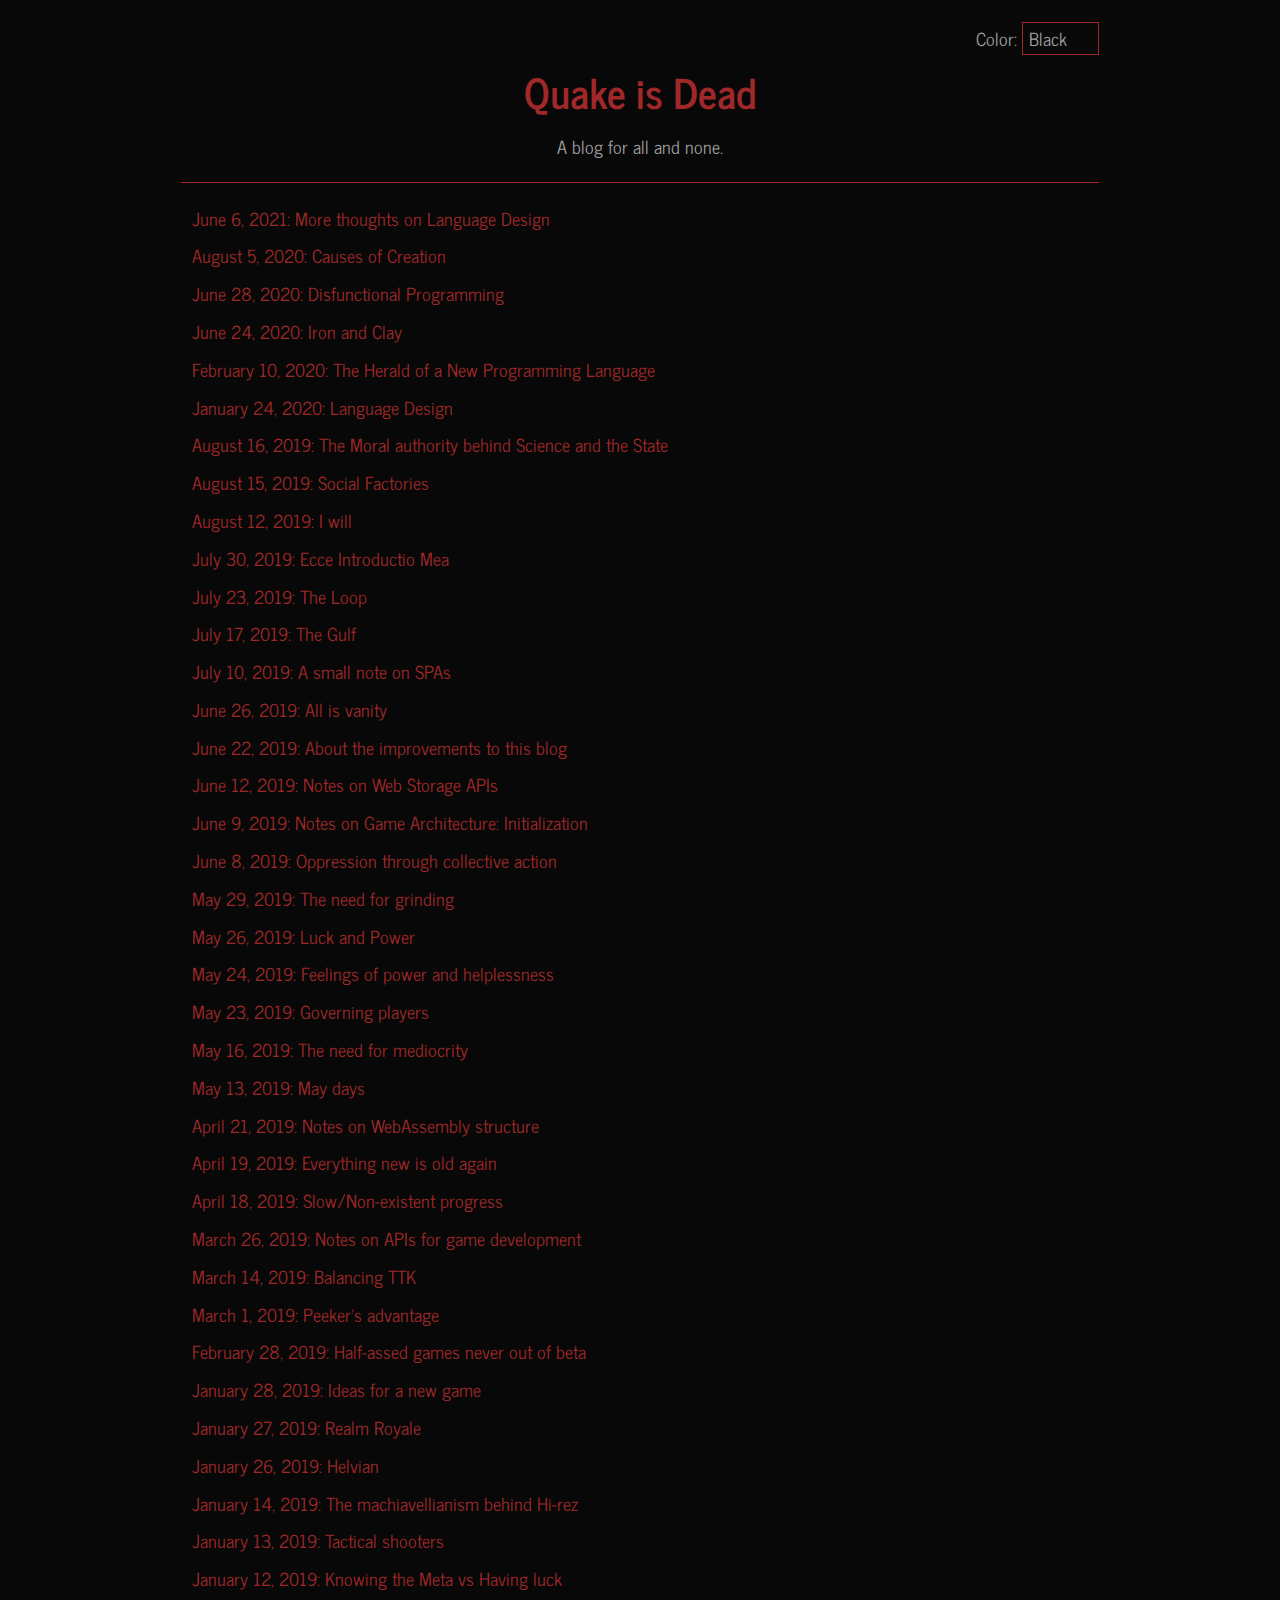
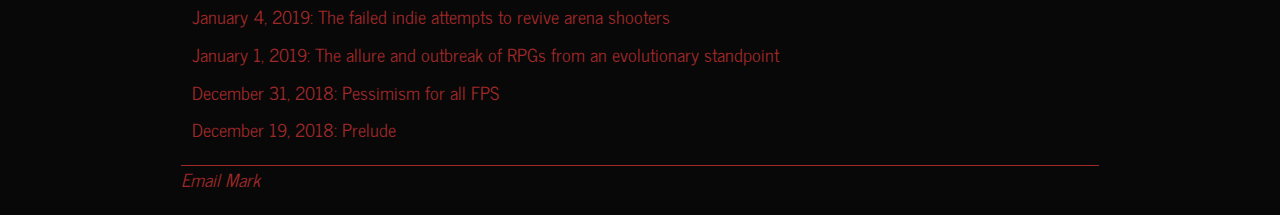
<file: index.html>
<!DOCTYPE html>
<html lang="en">
	<head>
		<meta charset="UTF-8">
		<style>
			body {
				opacity: 0;
				transition: all 0.3s ease-in;
			}
		</style>
		<meta name="viewport" content="width=device-width,initial-scale=1">
		<title>Quake is Dead</title>
		<meta name="author" content="Mark Swoope">
		<link rel="stylesheet" href="https://fonts.googleapis.com/css?family=News+Cycle|Share+Tech+Mono">
		<link rel="stylesheet" href="normalize.css">
		<link rel="stylesheet" href="swoope.css">
		<link rel="stylesheet" href="main.css">
		<link rel="stylesheet" media="print" href="print.css">
		<noscript>
			<style>
				body {
					opacity: 1;
					background-color: var(--background-color);
				}
			</style>
		</noscript>
	</head>
	<body>
		<div id="color">
			Color:
			<select>
			</select>
		</div>
		<header>
			<h1><a href="#">Quake is Dead</a></h1>
			<p>A blog for all and none.</p>
		</header>
		<noscript>This site requires Javascript.</noscript>
		<main class="hidden">
		</main>
		<footer class="hidden">
			<address>
				<a href="mailto:markswoope@outlook.com">Email Mark</a>
			</address>
		</footer>
		<script src="main.js"></script>
	</body>
</html>
</file>
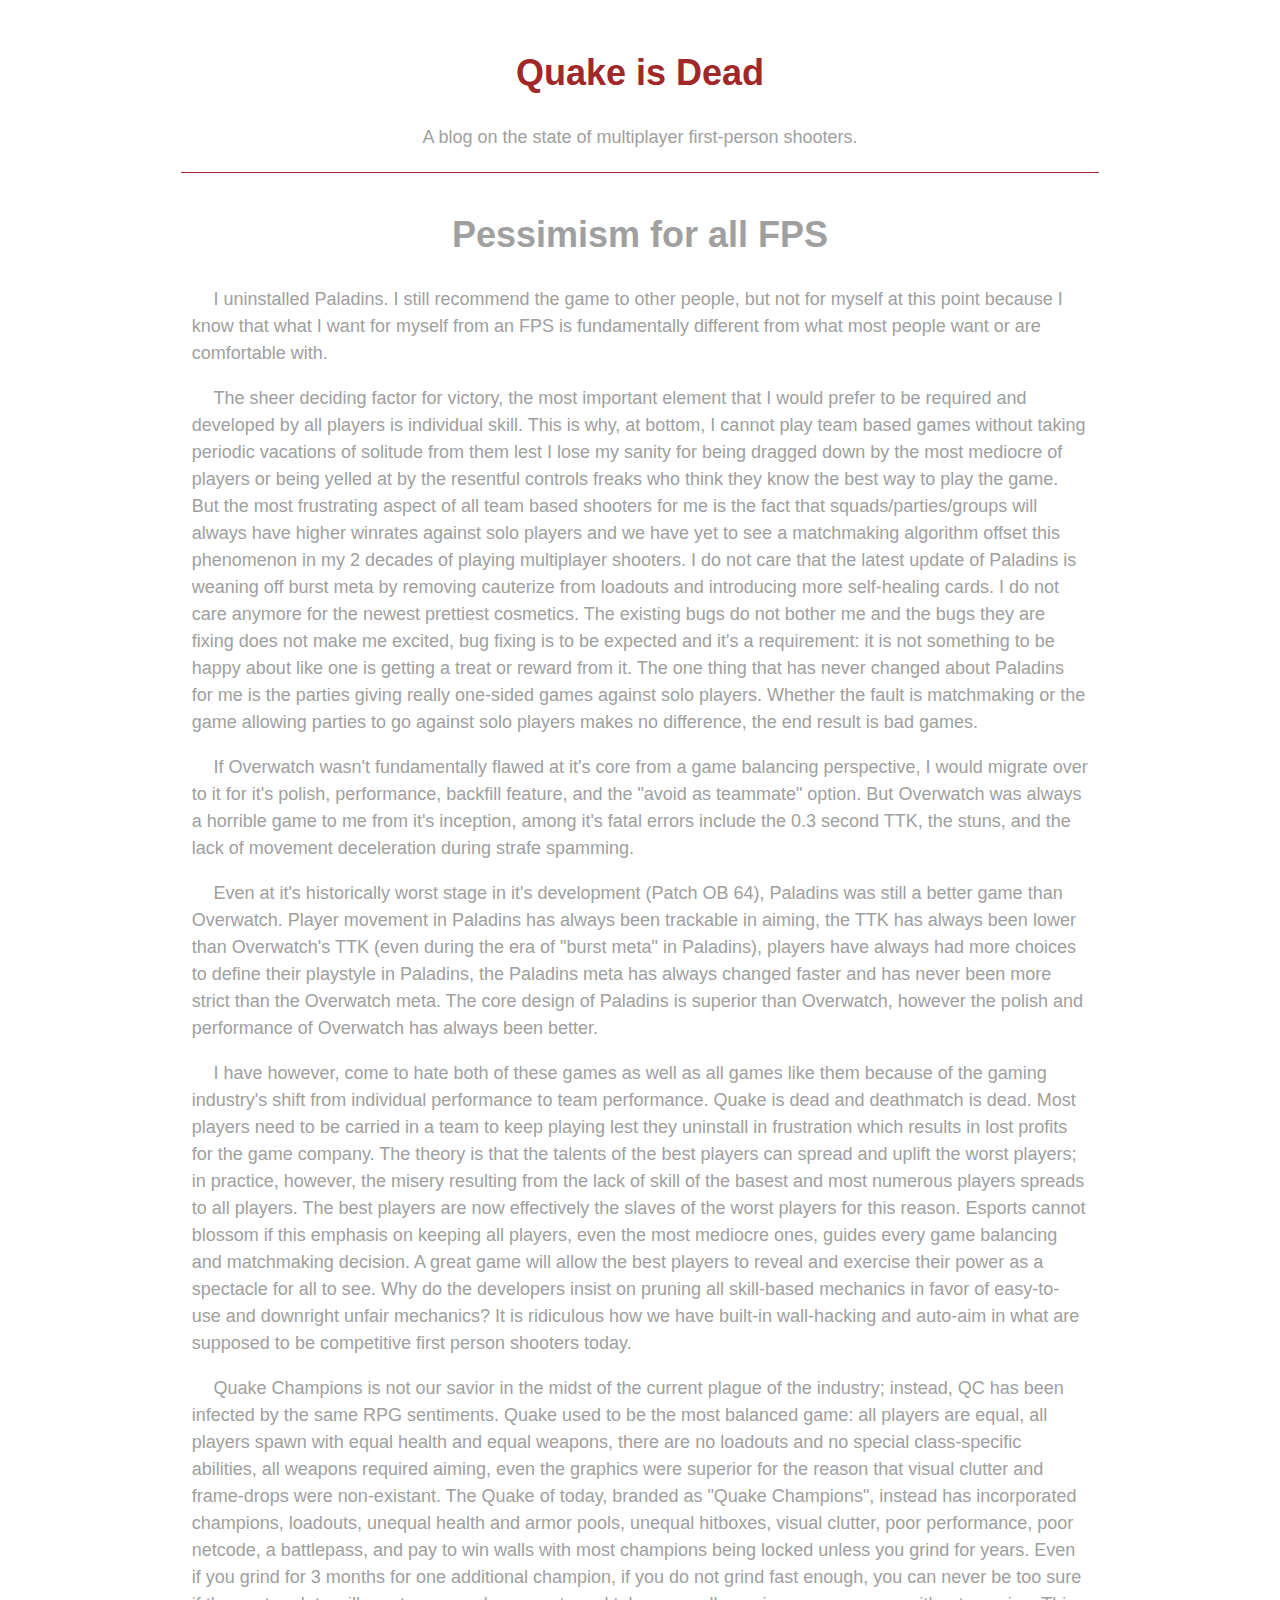
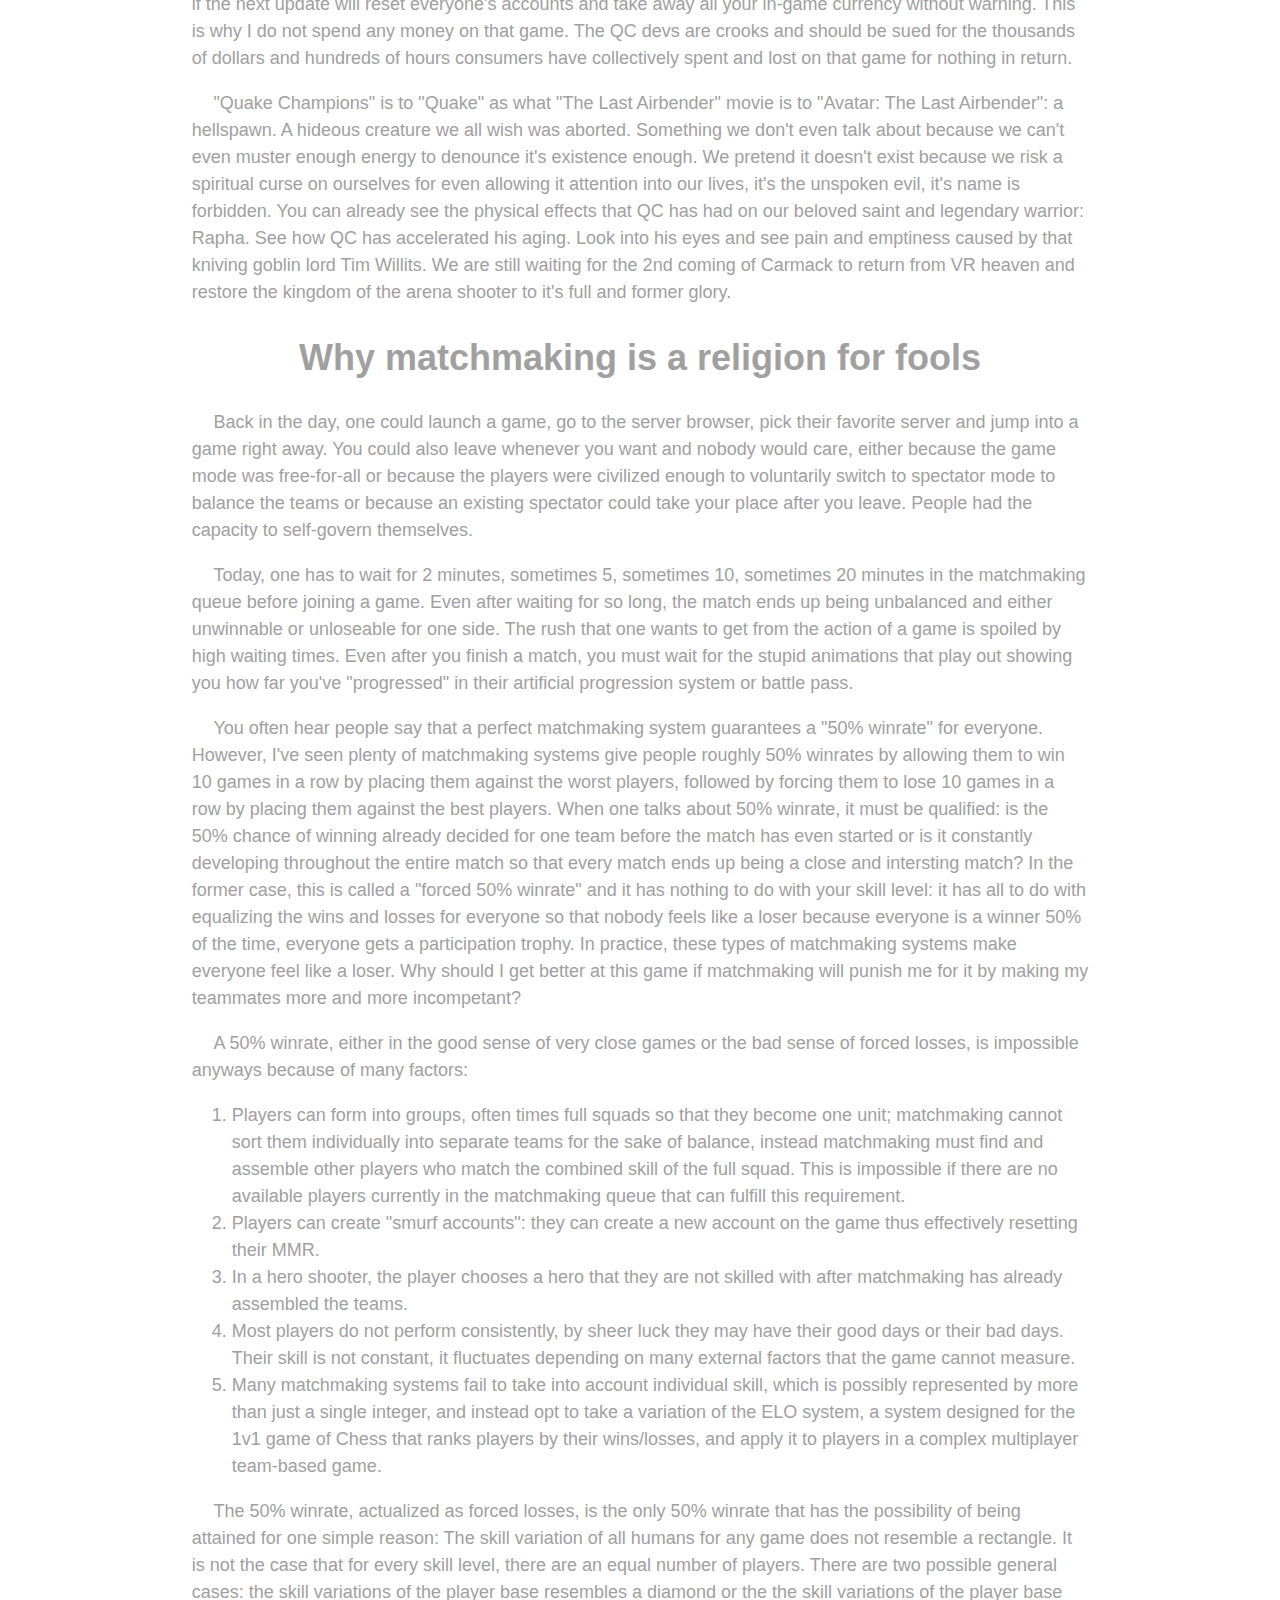
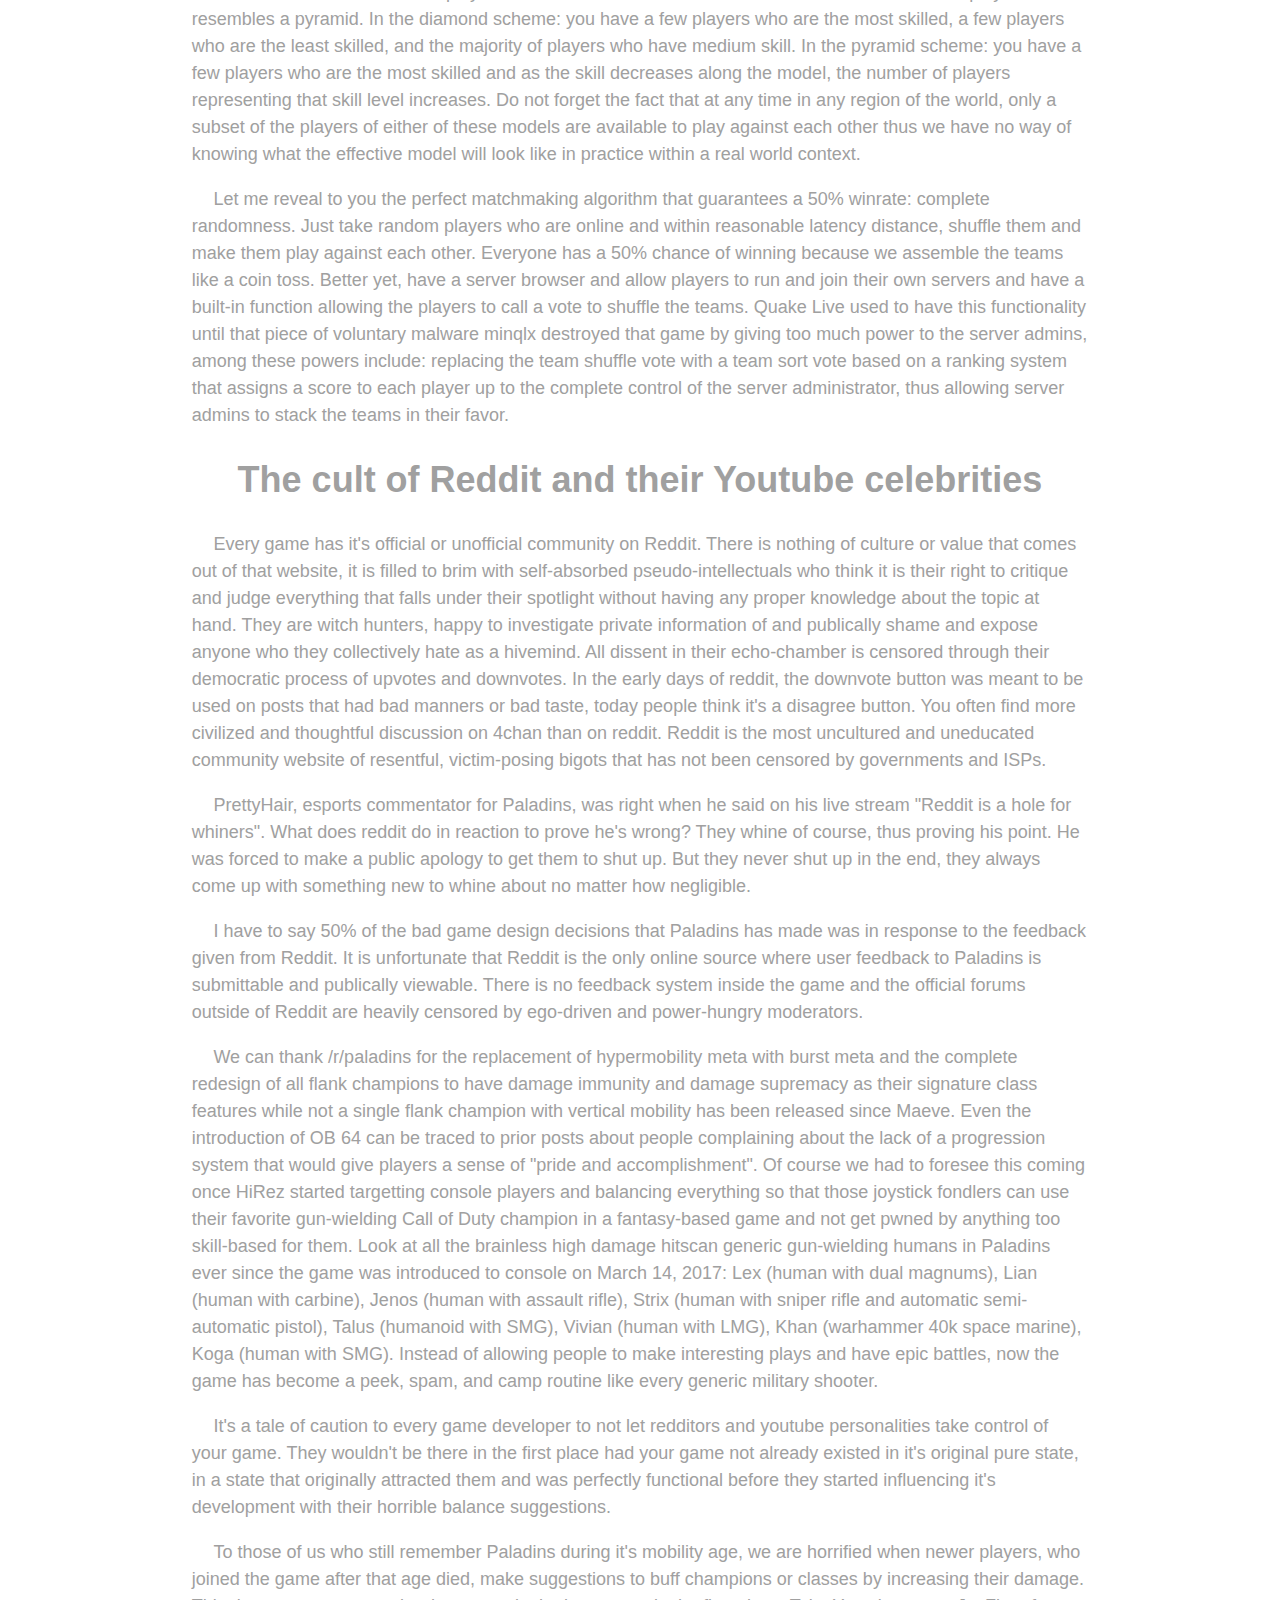
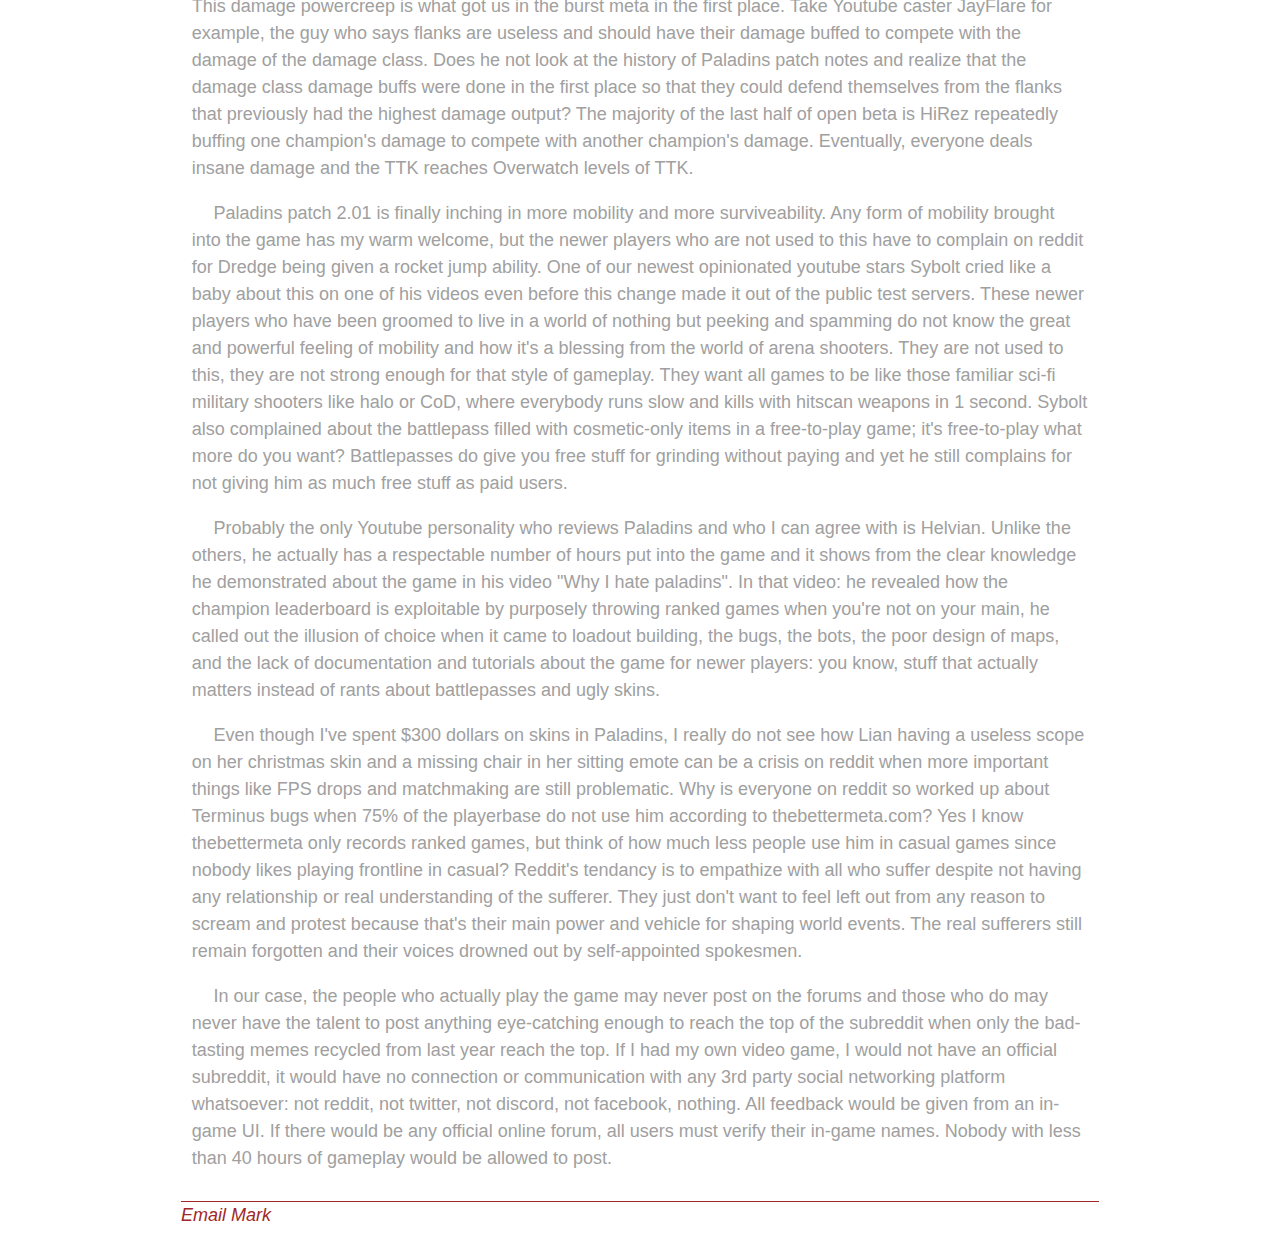
<file: 12_31_2018.html>
<!DOCTYPE html>
<html lang="en">
	<head>
		<meta charset="UTF-8">
		<meta name="viewport" content="width=device-width, initial-scale=1.0">
		<title>Quake is Dead - 12/31/2018</title>
		<meta name="author" content="Mark Swoope">
		<link rel="stylesheet" href="normalize.css">
		<link rel="stylesheet" href="https://fonts.googleapis.com/css?family=Lustria">
		<link rel="stylesheet" href="main.css">
	</head>
	<body>
		<header>
			<h1><a href="index.html">Quake is Dead</a></h1>
			<p>A blog on the state of multiplayer first-person shooters.</p>
		</header>
		<main>
			<h1>Pessimism for all FPS</h1>
			<p>I uninstalled Paladins. I still recommend the game to other people, but not for myself at this point because I know that what I want for myself from an FPS is fundamentally different from what most people want or are comfortable with.</p>
			<p>The sheer deciding factor for victory, the most important element that I would prefer to be required and developed by all players is individual skill. This is why, at bottom, I cannot play team based games without taking periodic vacations of solitude from them lest I lose my sanity for being dragged down by the most mediocre of players or being yelled at by the resentful controls freaks who think they know the best way to play the game. But the most frustrating aspect of all team based shooters for me is the fact that squads/parties/groups will always have higher winrates against solo players and we have yet to see a matchmaking algorithm offset this phenomenon in my 2 decades of playing multiplayer shooters. I do not care that the latest update of Paladins is weaning off burst meta by removing cauterize from loadouts and introducing more self-healing cards. I do not care anymore for the newest prettiest cosmetics. The existing bugs do not bother me and the bugs they are fixing does not make me excited, bug fixing is to be expected and it's a requirement: it is not something to be happy about like one is getting a treat or reward from it. The one thing that has never changed about Paladins for me is the parties giving really one-sided games against solo players. Whether the fault is matchmaking or the game allowing parties to go against solo players makes no difference, the end result is bad games.</p>
			<p>If Overwatch wasn't fundamentally flawed at it's core from a game balancing perspective, I would migrate over to it for it's polish, performance, backfill feature, and the "avoid as teammate" option. But Overwatch was always a horrible game to me from it's inception, among it's fatal errors include the 0.3 second TTK, the stuns, and the lack of movement deceleration during strafe spamming.</p>
			<p>Even at it's historically worst stage in it's development (Patch OB 64), Paladins was still a better game than Overwatch. Player movement in Paladins has always been trackable in aiming, the TTK has always been lower than Overwatch's TTK (even during the era of "burst meta" in Paladins), players have always had more choices to define their playstyle in Paladins, the Paladins meta has always changed faster and has never been more strict than the Overwatch meta. The core design of Paladins is superior than Overwatch, however the polish and performance of Overwatch has always been better.</p>
			<p>I have however, come to hate both of these games as well as all games like them because of the gaming industry's shift from individual performance to team performance. Quake is dead and deathmatch is dead. Most players need to be carried in a team to keep playing lest they uninstall in frustration which results in lost profits for the game company. The theory is that the talents of the best players can spread and uplift the worst players; in practice, however, the misery resulting from the lack of skill of the basest and most numerous players spreads to all players. The best players are now effectively the slaves of the worst players for this reason. Esports cannot blossom if this emphasis on keeping all players, even the most mediocre ones, guides every game balancing and matchmaking decision. A great game will allow the best players to reveal and exercise their power as a spectacle for all to see. Why do the developers insist on pruning all skill-based mechanics in favor of easy-to-use and downright unfair mechanics? It is ridiculous how we have built-in wall-hacking and auto-aim in what are supposed to be competitive first person shooters today.</p>
			<p>Quake Champions is not our savior in the midst of the current plague of the industry; instead, QC has been infected by the same RPG sentiments. Quake used to be the most balanced game: all players are equal, all players spawn with equal health and equal weapons, there are no loadouts and no special class-specific abilities, all weapons required aiming, even the graphics were superior for the reason that visual clutter and frame-drops were non-existant. The Quake of today, branded as "Quake Champions", instead has incorporated champions, loadouts, unequal health and armor pools, unequal hitboxes, visual clutter, poor performance, poor netcode, a battlepass, and pay to win walls with most champions being locked unless you grind for years. Even if you grind for 3 months for one additional champion, if you do not grind fast enough, you can never be too sure if the next update will reset everyone's accounts and take away all your in-game currency without warning. This is why I do not spend any money on that game. The QC devs are crooks and should be sued for the thousands of dollars and hundreds of hours consumers have collectively spent and lost on that game for nothing in return.</p>
			<p>"Quake Champions" is to "Quake" as what "The Last Airbender" movie is to "Avatar: The Last Airbender": a hellspawn. A hideous creature we all wish was aborted. Something we don't even talk about because we can't even muster enough energy to denounce it's existence enough. We pretend it doesn't exist because we risk a spiritual curse on ourselves for even allowing it attention into our lives, it's the unspoken evil, it's name is forbidden. You can already see the physical effects that QC has had on our beloved saint and legendary warrior: Rapha. See how QC has accelerated his aging. Look into his eyes and see pain and emptiness caused by that kniving goblin lord Tim Willits. We are still waiting for the 2nd coming of Carmack to return from VR heaven and restore the kingdom of the arena shooter to it's full and former glory.</p>
			<h1>Why matchmaking is a religion for fools</h1>
			<p>Back in the day, one could launch a game, go to the server browser, pick their favorite server and jump into a game right away. You could also leave whenever you want and nobody would care, either because the game mode was free-for-all or because the players were civilized enough to voluntarily switch to spectator mode to balance the teams or because an existing spectator could take your place after you leave. People had the capacity to self-govern themselves.</p>
			<p>Today, one has to wait for 2 minutes, sometimes 5, sometimes 10, sometimes 20 minutes in the matchmaking queue before joining a game. Even after waiting for so long, the match ends up being unbalanced and either unwinnable or unloseable for one side. The rush that one wants to get from the action of a game is spoiled by high waiting times. Even after you finish a match, you must wait for the stupid animations that play out showing you how far you've "progressed" in their artificial progression system or battle pass.</p>
			<p>You often hear people say that a perfect matchmaking system guarantees a "50% winrate" for everyone. However, I've seen plenty of matchmaking systems give people roughly 50% winrates by allowing them to win 10 games in a row by placing them against the worst players, followed by forcing them to lose 10 games in a row by placing them against the best players. When one talks about 50% winrate, it must be qualified: is the 50% chance of winning already decided for one team before the match has even started or is it constantly developing throughout the entire match so that every match ends up being a close and intersting match? In the former case, this is called a "forced 50% winrate" and it has nothing to do with your skill level: it has all to do with equalizing the wins and losses for everyone so that nobody feels like a loser because everyone is a winner 50% of the time, everyone gets a participation trophy. In practice, these types of matchmaking systems make everyone feel like a loser. Why should I get better at this game if matchmaking will punish me for it by making my teammates more and more incompetant?</p>
			<p>A 50% winrate, either in the good sense of very close games or the bad sense of forced losses, is impossible anyways because of many factors:</p>
			<ol>
				<li>Players can form into groups, often times full squads so that they become one unit; matchmaking cannot sort them individually into separate teams for the sake of balance, instead matchmaking must find and assemble other players who match the combined skill of the full squad. This is impossible if there are no available players currently in the matchmaking queue that can fulfill this requirement.</li>
				<li>Players can create "smurf accounts": they can create a new account on the game thus effectively resetting their MMR.</li>
				<li>In a hero shooter, the player chooses a hero that they are not skilled with after matchmaking has already assembled the teams.</li>
				<li>Most players do not perform consistently, by sheer luck they may have their good days or their bad days. Their skill is not constant, it fluctuates depending on many external factors that the game cannot measure.</li>
				<li>Many matchmaking systems fail to take into account individual skill, which is possibly represented by more than just a single integer, and instead opt to take a variation of the ELO system, a system designed for the 1v1 game of Chess that ranks players by their wins/losses, and apply it to players in a complex multiplayer team-based game.</li>
			</ol>
			<p>The 50% winrate, actualized as forced losses, is the only 50% winrate that has the possibility of being attained for one simple reason: The skill variation of all humans for any game does not resemble a rectangle. It is not the case that for every skill level, there are an equal number of players. There are two possible general cases: the skill variations of the player base resembles a diamond or the the skill variations of the player base resembles a pyramid. In the diamond scheme: you have a few players who are the most skilled, a few players who are the least skilled, and the majority of players who have medium skill. In the pyramid scheme: you have a few players who are the most skilled and as the skill decreases along the model, the number of players representing that skill level increases. Do not forget the fact that at any time in any region of the world, only a subset of the players of either of these models are available to play against each other thus we have no way of knowing what the effective model will look like in practice within a real world context.</p>
			<p>Let me reveal to you the perfect matchmaking algorithm that guarantees a 50% winrate: complete randomness. Just take random players who are online and within reasonable latency distance, shuffle them and make them play against each other. Everyone has a 50% chance of winning because we assemble the teams like a coin toss. Better yet, have a server browser and allow players to run and join their own servers and have a built-in function allowing the players to call a vote to shuffle the teams. Quake Live used to have this functionality until that piece of voluntary malware minqlx destroyed that game by giving too much power to the server admins, among these powers include: replacing the team shuffle vote with a team sort vote based on a ranking system that assigns a score to each player up to the complete control of the server administrator, thus allowing server admins to stack the teams in their favor.</p>
			<h1>The cult of Reddit and their Youtube celebrities</h1>
			<p>Every game has it's official or unofficial community on Reddit. There is nothing of culture or value that comes out of that website, it is filled to brim with self-absorbed pseudo-intellectuals who think it is their right to critique and judge everything that falls under their spotlight without having any proper knowledge about the topic at hand. They are witch hunters, happy to investigate private information of and publically shame and expose anyone who they collectively hate as a hivemind. All dissent in their echo-chamber is censored through their democratic process of upvotes and downvotes. In the early days of reddit, the downvote button was meant to be used on posts that had bad manners or bad taste, today people think it's a disagree button. You often find more civilized and thoughtful discussion on 4chan than on reddit. Reddit is the most uncultured and uneducated community website of resentful, victim-posing bigots that has not been censored by governments and ISPs.</p>
			<p>PrettyHair, esports commentator for Paladins, was right when he said on his live stream "Reddit is a hole for whiners". What does reddit do in reaction to prove he's wrong? They whine of course, thus proving his point. He was forced to make a public apology to get them to shut up. But they never shut up in the end, they always come up with something new to whine about no matter how negligible.</p>
			<p>I have to say 50% of the bad game design decisions that Paladins has made was in response to the feedback given from Reddit. It is unfortunate that Reddit is the only online source where user feedback to Paladins is submittable and publically viewable. There is no feedback system inside the game and the official forums outside of Reddit are heavily censored by ego-driven and power-hungry moderators.</p>
			<p>We can thank /r/paladins for the replacement of hypermobility meta with burst meta and the complete redesign of all flank champions to have damage immunity and damage supremacy as their signature class features while not a single flank champion with vertical mobility has been released since Maeve. Even the introduction of OB 64 can be traced to prior posts about people complaining about the lack of a progression system that would give players a sense of "pride and accomplishment". Of course we had to foresee this coming once HiRez started targetting console players and balancing everything so that those joystick fondlers can use their favorite gun-wielding Call of Duty champion in a fantasy-based game and not get pwned by anything too skill-based for them. Look at all the brainless high damage hitscan generic gun-wielding humans in Paladins ever since the game was introduced to console on March 14, 2017: Lex (human with dual magnums), Lian (human with carbine), Jenos (human with assault rifle), Strix (human with sniper rifle and automatic semi-automatic pistol), Talus (humanoid with SMG), Vivian (human with LMG), Khan (warhammer 40k space marine), Koga (human with SMG). Instead of allowing people to make interesting plays and have epic battles, now the game has become a peek, spam, and camp routine like every generic military shooter.</p>
			<p>It's a tale of caution to every game developer to not let redditors and youtube personalities take control of your game. They wouldn't be there in the first place had your game not already existed in it's original pure state, in a state that originally attracted them and was perfectly functional before they started influencing it's development with their horrible balance suggestions.</p>
			<p>To those of us who still remember Paladins during it's mobility age, we are horrified when newer players, who joined the game after that age died, make suggestions to buff champions or classes by increasing their damage. This damage powercreep is what got us in the burst meta in the first place. Take Youtube caster JayFlare for example, the guy who says flanks are useless and should have their damage buffed to compete with the damage of the damage class. Does he not look at the history of Paladins patch notes and realize that the damage class damage buffs were done in the first place so that they could defend themselves from the flanks that previously had the highest damage output? The majority of the last half of open beta is HiRez repeatedly buffing one champion's damage to compete with another champion's damage. Eventually, everyone deals insane damage and the TTK reaches Overwatch levels of TTK.</p>
			<p>Paladins patch 2.01 is finally inching in more mobility and more surviveability. Any form of mobility brought into the game has my warm welcome, but the newer players who are not used to this have to complain on reddit for Dredge being given a rocket jump ability. One of our newest opinionated youtube stars Sybolt cried like a baby about this on one of his videos even before this change made it out of the public test servers. These newer players who have been groomed to live in a world of nothing but peeking and spamming do not know the great and powerful feeling of mobility and how it's a blessing from the world of arena shooters. They are not used to this, they are not strong enough for that style of gameplay. They want all games to be like those familiar sci-fi military shooters like halo or CoD, where everybody runs slow and kills with hitscan weapons in 1 second. Sybolt also complained about the battlepass filled with cosmetic-only items in a free-to-play game; it's free-to-play what more do you want? Battlepasses do give you free stuff for grinding without paying and yet he still complains for not giving him as much free stuff as paid users.</p>
			<p>Probably the only Youtube personality who reviews Paladins and who I can agree with is Helvian. Unlike the others, he actually has a respectable number of hours put into the game and it shows from the clear knowledge he demonstrated about the game in his video "Why I hate paladins". In that video: he revealed how the champion leaderboard is exploitable by purposely throwing ranked games when you're not on your main, he called out the illusion of choice when it came to loadout building, the bugs, the bots, the poor design of maps, and the lack of documentation and tutorials about the game for newer players: you know, stuff that actually matters instead of rants about battlepasses and ugly skins.</p>
			<p>Even though I've spent $300 dollars on skins in Paladins, I really do not see how Lian having a useless scope on her christmas skin and a missing chair in her sitting emote can be a crisis on reddit when more important things like FPS drops and matchmaking are still problematic. Why is everyone on reddit so worked up about Terminus bugs when 75% of the playerbase do not use him according to thebettermeta.com? Yes I know thebettermeta only records ranked games, but think of how much less people use him in casual games since nobody likes playing frontline in casual? Reddit's tendancy is to empathize with all who suffer despite not having any relationship or real understanding of the sufferer. They just don't want to feel left out from any reason to scream and protest because that's their main power and vehicle for shaping world events. The real sufferers still remain forgotten and their voices drowned out by self-appointed spokesmen.</p>
			<p>In our case, the people who actually play the game may never post on the forums and those who do may never have the talent to post anything eye-catching enough to reach the top of the subreddit when only the bad-tasting memes recycled from last year reach the top. If I had my own video game, I would not have an official subreddit, it would have no connection or communication with any 3rd party social networking platform whatsoever: not reddit, not twitter, not discord, not facebook, nothing. All feedback would be given from an in-game UI. If there would be any official online forum, all users must verify their in-game names. Nobody with less than 40 hours of gameplay would be allowed to post.</p>
		</main>
		<footer>
			<address><a href="mailto:markswoope@outlook.com">Email Mark</a></address>
		</footer>	
	</body>
</html>
</file>
<file: swoope.css>
/*
 * Mark Swoope's margin, padding, and font size preferences for text content
 * elements.
 */

 /*
  * With 1.0 line-height, these headings will each occupy a vertical space of
  * approximately 3rem.
  */
h1 {
	/*
	margin: 0.375rem 0;
	font-size: 2.25rem;
	*/
	margin: 0.166666em 0;
	font-size: 2.25em;
}
h2 {
	/*
	margin: 0.525rem 0;
	font-size: 1.95rem;
	*/
	margin: 0.269230em 0;
	font-size: 1.95em;
}
h3 {
	/*
	margin: 0.675rem 0;
	font-size: 1.65rem;
	*/
	margin: 0.409090em 0;
	font-size: 1.65em;
}
h4 {
	/*
	margin: 0.825rem 0;
	font-size: 1.35rem;
	*/
	margin: 0.611111em 0;
	font-size: 1.35em;
}
h5 {
	/*
	margin: 0.975rem 0;
	font-size: 1.05rem;
	*/
	margin: 0.923571em 0;
	font-size: 1.05em;
}
h6 {
	/*
	margin: 1.125rem 0;
	font-size: 0.75rem;
	*/
	margin: 1.5em 0;
	font-size: 0.75em;
}
blockquote {
	margin: 0.6em 1.5em;
}
dd {
	margin: 0 0 0 1.5em;
}
dl {
	margin: 0.6em 0;
}
figure {
	margin: 0.6em 1.5em;
}
hr {
	margin: 0.3em 0;
	border: thin solid;
}
ol {
	margin: 0.6em 0;
	padding: 0 0 0 1.5em;
}
p {
	margin: 0.6em 0;
}
pre {
	margin: 0.6em 0;
}
ul {
	margin: 0.6em 0;
	padding: 0 0 0 1.5em;
}
</file>
<file: main.css>
:root {
	--font: 'News Cycle', sans-serif;
	--code-font: 'Share Tech Mono', monospace;
	--foreground-color: #a0a0a0;
	--background-color: #080808;
	--accent-color: #a02828;
	/*
	--foreground-color: #202020;
	--background-color: #e0e0e0;
	--accent-color: #2828a0;
	*/
}
html {
	margin-left: calc(100vw - 100%);
	font-size: 1.125em;
	line-height: 1.5;
	scroll-behavior: smooth;
}

h1,h2,h3,h4,h5,h6 {
	text-align: center;
	/*line-height: 1.0;*/
}
hr {
	border: thin solid var(--accent-color);
}
blockquote {
	border-left: thick solid var(--accent-color);
	padding-left: 0.6em;
}
mark {
	border: thin solid;
	padding: 0 0.3em;
	color: var(--foreground-color);
	background-color: var(--background-color);
}
figure {
	overflow-y: hidden;
	overflow-x: auto;
}
figcaption {
	text-align: center;
}
p {
	text-indent: 1.2em;
}
pre,code {
	font-family: var(--code-font);
}
pre {
	overflow: auto;
	white-space: nowrap;
}
table {	
	border: thin solid;
	padding: 0.6em;
	border-collapse: collapse;
}
th,td {
	border: thin solid;
	padding: 0 0.6em;
}
a {
	color: var(--accent-color);
	text-decoration: none;
}
a:hover,a:focus {
	text-decoration: underline;		
}
::selection {
	color: var(--background-color);
	background-color: var(--foreground-color);
}


body {
	margin: 0;
	padding: 1.2em 0.6em;
	color: var(--foreground-color);
	background-color: initial;
	font-family: var(--font);
}
body.ready {
	opacity: 1;
	background-color: var(--background-color);
}
#color {
	text-align: right;
}
#color select {
	display: inline-block;
	border: thin solid var(--accent-color);
	padding: 0.3em;
	color: var(--foreground-color);
	background-color: var(--background-color);
	appearance: none;
	-moz-appearance: none;
	-webkit-appearance: none;
}
#color select:hover,#color select:focus {
	text-decoration: underline;
	cursor: pointer;
}
#color option {
	color: var(--foreground-color);
	background-color: var(--background-color);
}
#color option:hover,#color option:focus {
	background-color: var(--accent-color);
}
#color,
body>header,
body>main,
body>footer,
body>noscript {
	display: block;
	box-sizing: border-box;
	margin: 0 auto;
	max-width: 51em;
}
body>header {
	margin-bottom: 1.2em;
}
body>header>p {
	text-align: center;
	text-indent: 0;
}
body>main {
	border-top: thin solid var(--accent-color);
	border-bottom: thin solid var(--accent-color);
	padding: 0.6em;
	opacity 1.0;
	transition: opacity 0.3s linear;
}
body>main.hidden,
body>footer.hidden {
	opacity: 0;
}
body>main.loading {
	text-align: center;
}
body>main.loading p {
	text-indent: 0;
}
body>main>ul.entry-list {
	margin: 0;
	padding: 0;
	list-style-type: none;
}
body>main>ul.entry-list>li {
	margin: 0.6em 0;
}
body>main>ul.entry-list>li>a {
	display: inline-block;
	transition: 0.3s;
}
body>main>ul.entry-list>li>a:hover,
body>main>ul.entry-list>li>a:focus {
	padding-left: 1.2em;
}
/*
 * Slightly modified CSS loading spinner style based on lds-ring from 
 * https://loading.io/css.
 */
.loading-spinner {
	display: inline-block;
	position: relative;
	width: 4em;
	height: 4em;
}
.loading-spinner>div {
	box-sizing: border-box;
	display: block;
	position: absolute;
	width: 3em;
	height: 3em;
	margin: 0.375em;
	border: 0.475em solid var(--accent-color);
	border-radius: 50%;
	animation: loading-spinner 1.2s cubic-bezier(0.5, 0, 0.5, 1) infinite;
	border-color: transparent;
	border-top-color: var(--accent-color);
}
.loading-spinner>div:nth-child(1) {
	animation-delay: -0.45s;
}
.loading-spinner>div:nth-child(2) {
	animation-delay: -0.3s;
}
.loading-spinner>div:nth-child(3) {
	animation-delay: -0.15s;
}
@keyframes loading-spinner {
	0% {
		transform: rotate(0deg);
	}
	100% {
		transform: rotate(360deg);
	}
}

@media screen and (max-width: 51em) {
	figure,blockquote {
		margin-left: 0;
		margin-right: 0;
	}
}
</file>
<file: print.css>
@page {
	margin: 0.5in;
}
:root {
	margin: 0;
}
body {
	margin: 0;
	padding: 0;
	color: #000 !important;
	background-color: transparent !important;
	font-size: 12pt;
}
#color,body>header,body>footer {
	display: none;
}
body>main {
	margin: 0;
	border: none;
	padding: 0;
	max-width: auto;
}
p {
	page-break-inside: avoid;
}
</file>
